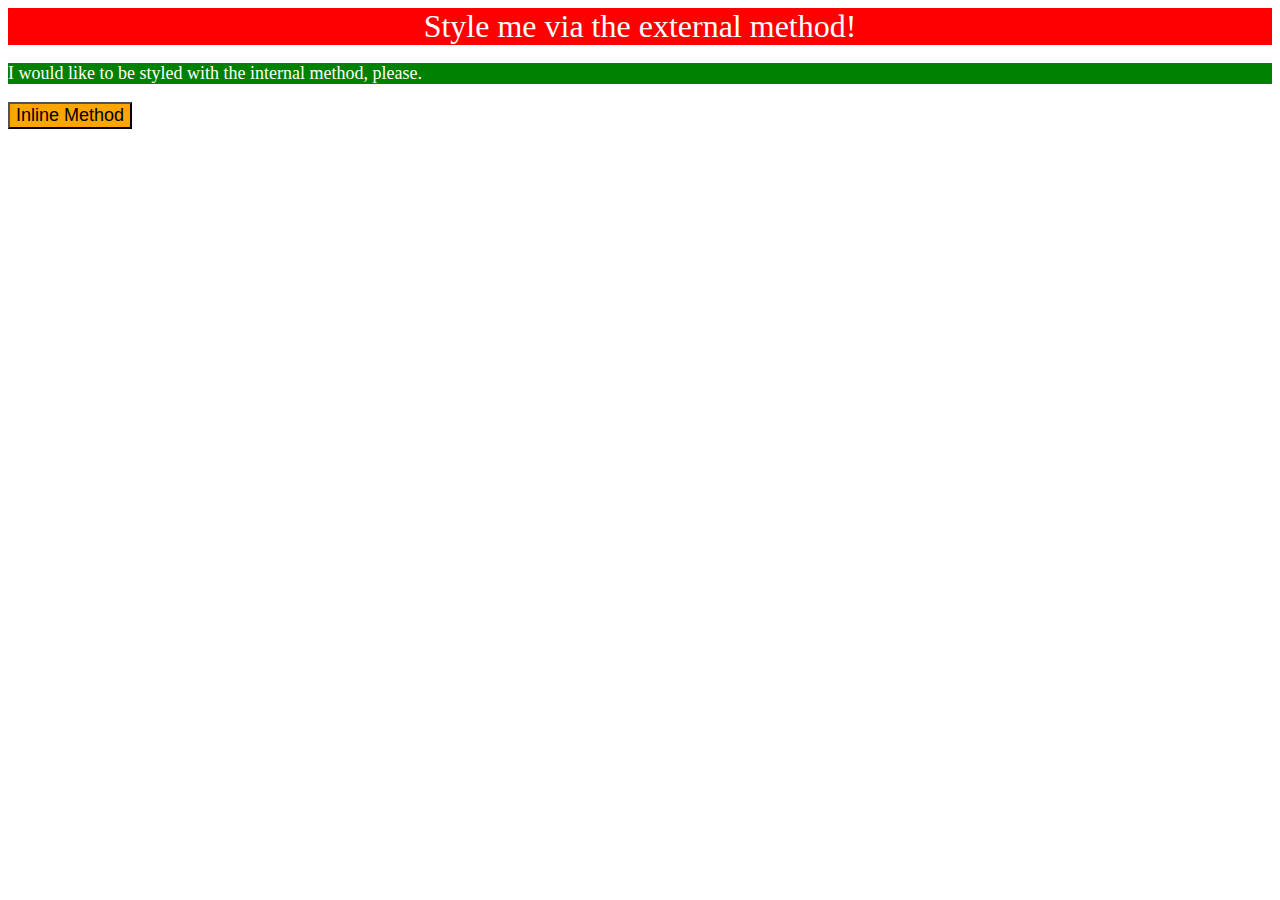
<file: foundations/intro-to-css/01-css-methods/index.html>
<!DOCTYPE html>
<html lang="en">
  <head>
    <link rel="stylesheet" href="style.css">
    <meta charset="UTF-8">
    <meta http-equiv="X-UA-Compatible" content="IE=edge">
    <meta name="viewport" content="width=device-width, initial-scale=1.0">
    <title>Methods for Adding CSS</title>

    <style type="text/css">
     p {background: green; 
     color: white; 
     font-size: 18px;} 
     </style>
  </head>
  <body>
    <div>Style me via the external method!</div>
    <p>I would like to be styled with the internal method, please.</p>
     <button style="background: orange; font-size: 18px;">Inline Method</button>
  </body>
</html>
</file>
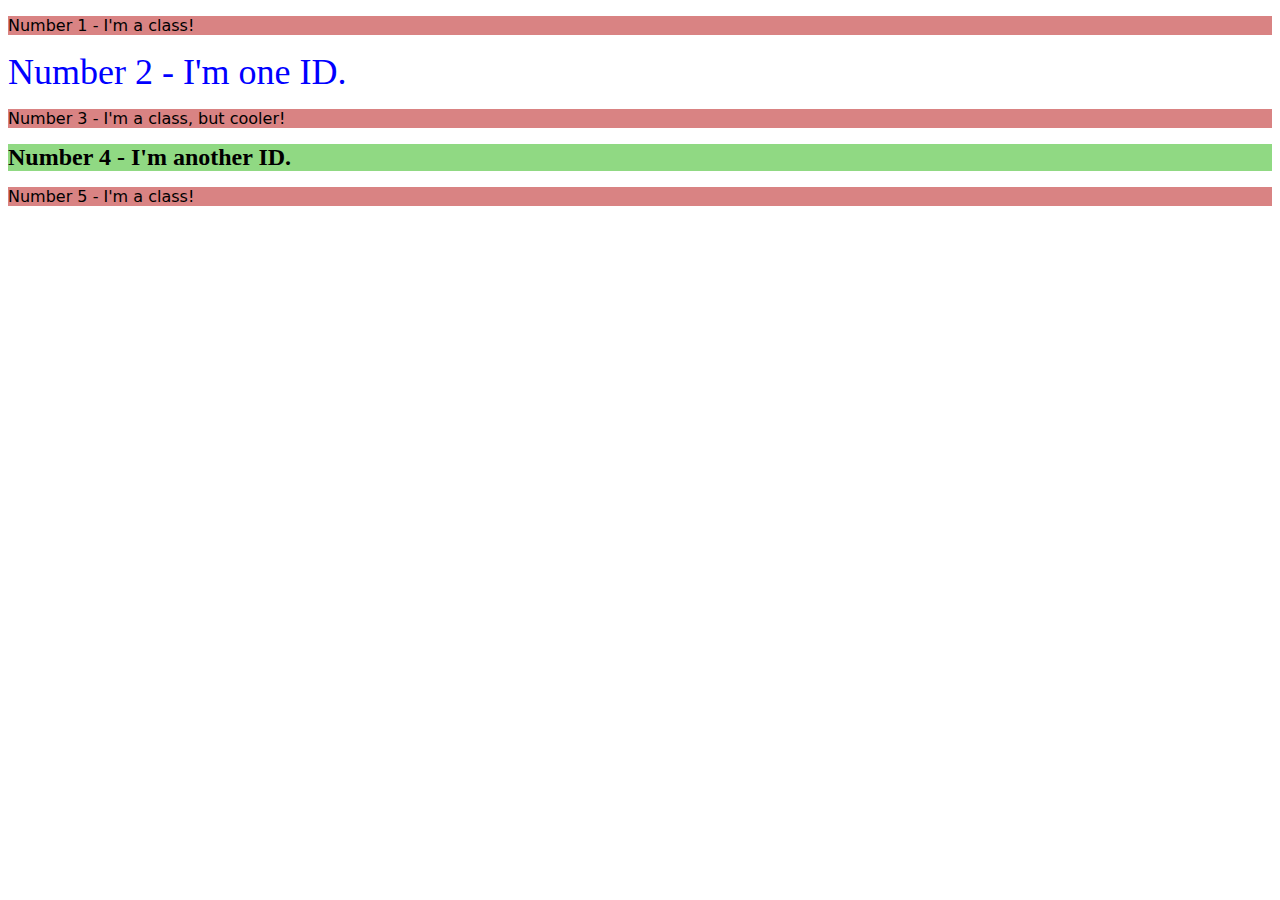
<file: foundations/intro-to-css/02-class-id-selectors/index.html>
<!DOCTYPE html>
<html lang="en">
  <head>
    <meta charset="UTF-8">
    <meta http-equiv="X-UA-Compatible" content="IE=edge">
    <meta name="viewport" content="width=device-width, initial-scale=1.0">
    <title>Class and ID Selectors</title>
    <link rel="stylesheet" href="style.css">
  </head>
  <body>
    <p class="odd">Number 1 - I'm a class!</p>
    <div id="two">Number 2 - I'm one ID.</div>
    <p class="odd">Number 3 - I'm a class, but cooler!</p>
    <div id="four" class="adjust-font-size">Number 4 - I'm another ID.</div>
    <p class="odd">Number 5 - I'm a class!</p>
  </body>
</html>
</file>
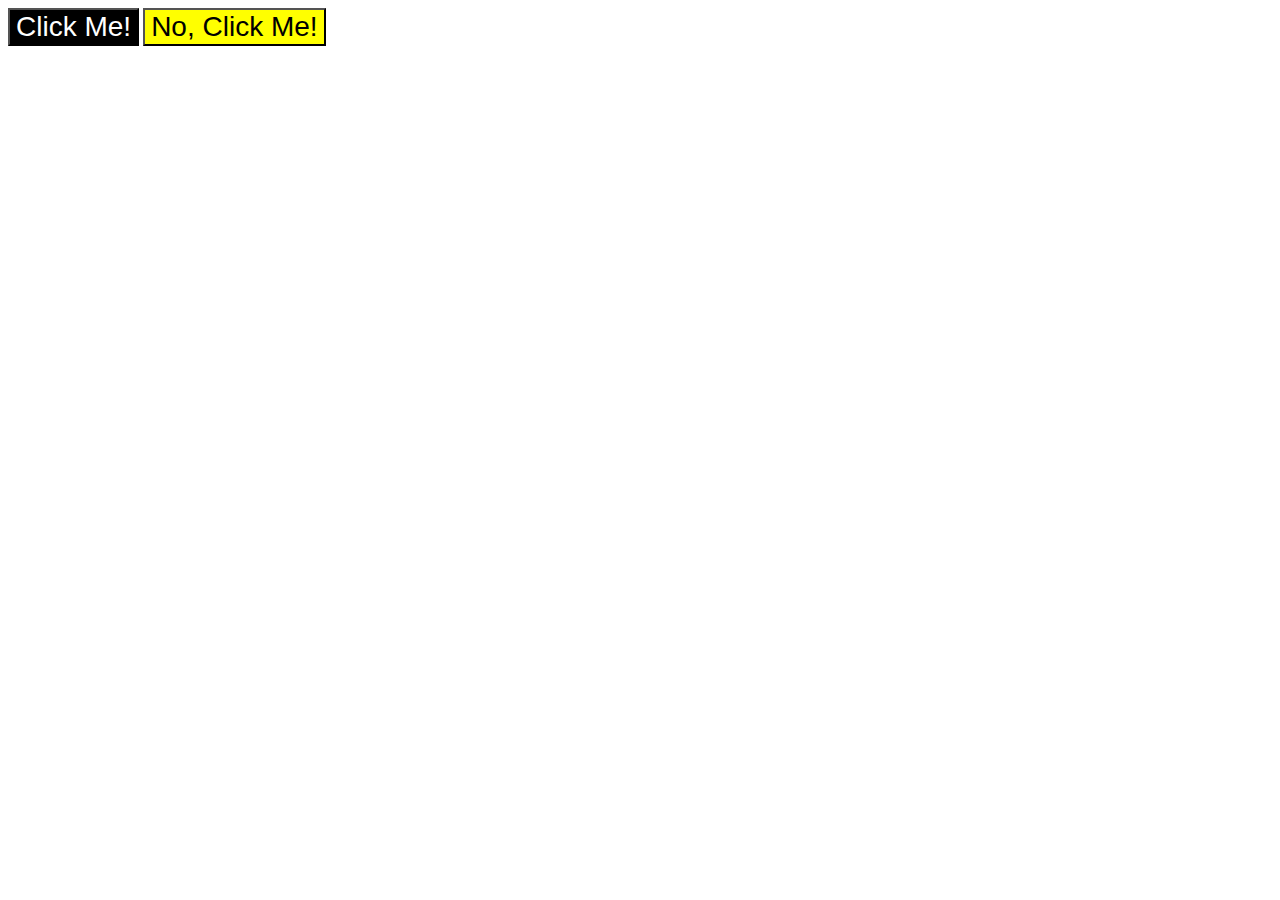
<file: foundations/intro-to-css/03-grouping-selectors/index.html>
<!DOCTYPE html>
<html lang="en">
  <head>
    <meta charset="UTF-8">
    <meta http-equiv="X-UA-Compatible" content="IE=edge">
    <meta name="viewport" content="width=device-width, initial-scale=1.0">
    <title>Grouping Selectors</title>
    <link rel="stylesheet" href="style.css">
  </head>
  <body>
    <button class="black">Click Me!</button>
    <button class="yellow">No, Click Me!</button>
  </body>
</html>
</file>
<file: foundations/intro-to-css/02-class-id-selectors/style.css>
/* Add CSS Styling */
.odd {
    background-color: rgb(217, 131, 131);
    font-family: Verdana, "DejaVu Sans", sans-serif;
}

#two {
    color: blue;
    font-size: 36px;
}

.adjust-font-size{
    font-size: 24px;
}
#four{
    background-color: rgb(144, 217, 131);
    font-weight: bold;
}
</file>
<file: foundations/intro-to-css/03-grouping-selectors/style.css>
/* Add CSS Styling */
.black,
.yellow {
    font-family:Helvetica, 'Times New Roman', sans-serif;
    font-size: 28px;
}
.black{
    background-color: black;
    color: white;
}
.yellow{
    background-color: yellow;
}
</file>
<file: foundations/intro-to-css/01-css-methods/style.css>
/* Css-foundations Exercise 1 */
div {
    color: white;
    background-color: red;
    font-size: 32px;
    font: bold;
    text-align: center;
}
</file>
